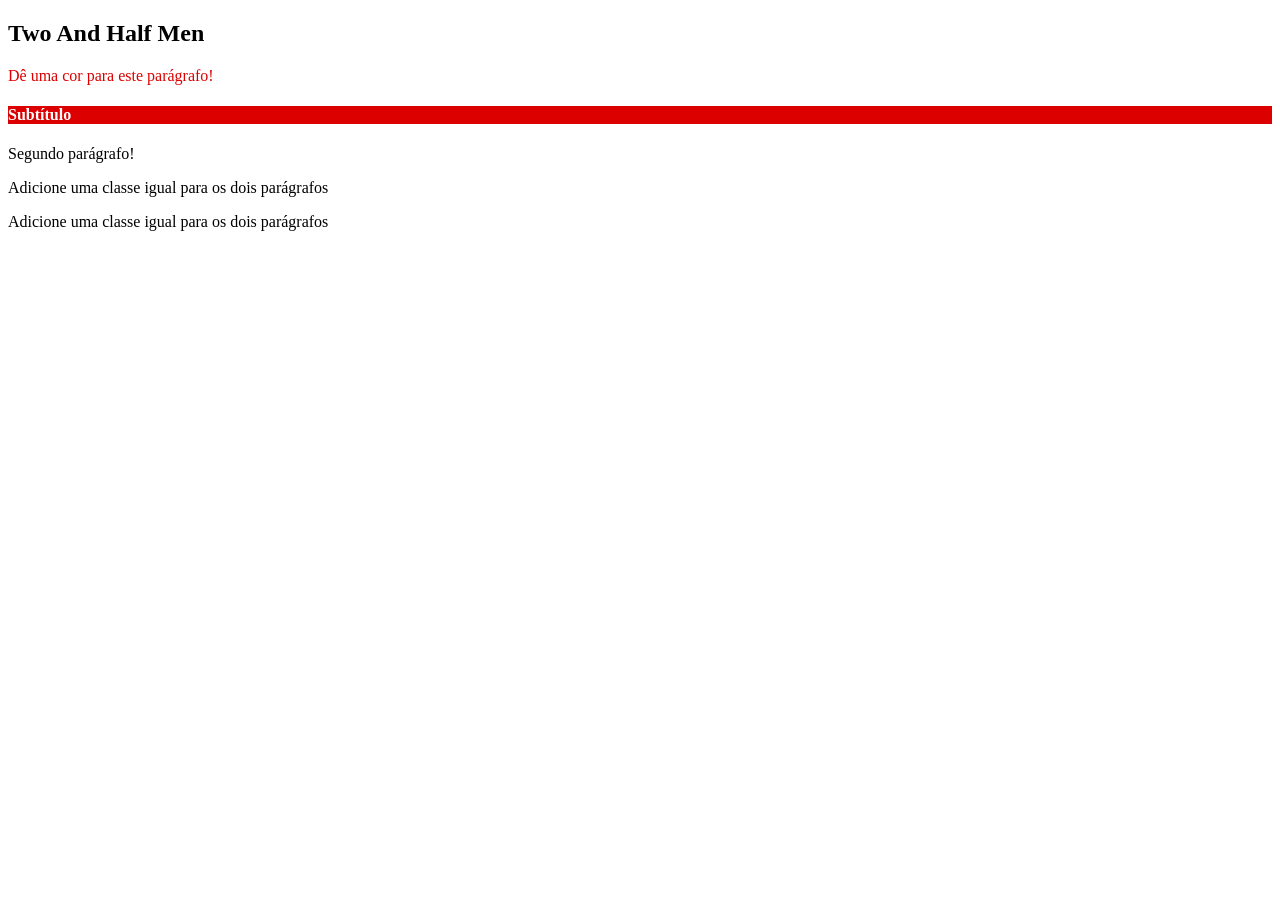
<file: modulo1-Fundamentos/bloco5-js-dom-eventos-e-webstorage/dia-1-javascript-dom-e-seletores/index.html>
<!DOCTYPE html>
<html>

<body>
  <header>
    <div class="primeira">
      <h2 id="page-title">Título</h2>
      <p id="paragraph">Dê uma cor para este parágrafo!</p>
      <h4 id="subtitle">Subtítulo</h4>
      <p id="second-paragraph">Segundo parágrafo!</p>
    </div>
    <div class="segunda">
      <p class="third-paragraph">Adicione uma classe igual para os dois parágrafos</p>
      <p class="third-paragraph">Adicione uma classe igual para os dois parágrafos</p>
    </div>
  </header>
  <script src="script.js">
    const paragraph = document.getElementById("paragraph");
    paragraph.style.color = "red";
  </script>
</body>

</html>
</file>
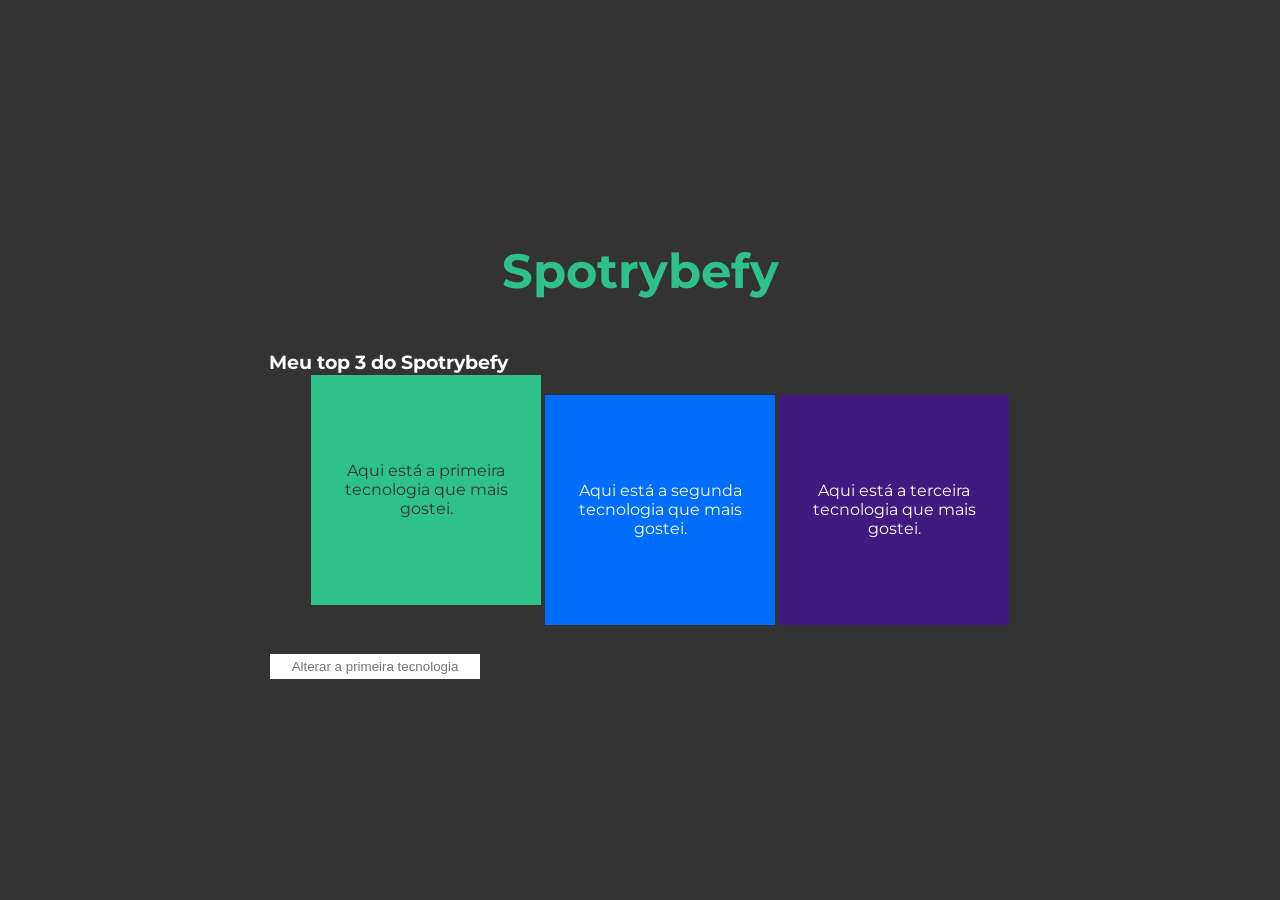
<file: modulo1-Fundamentos/bloco5-js-dom-eventos-e-webstorage/dia-3-javascript-eventos/index.html>
<!DOCTYPE html>
<html lang="pt-br">
  <head>
  <meta charset="UTF-8">
  <title>addEventListener</title>
  <link rel="preconnect" href="https://fonts.gstatic.com">
  <link href="https://fonts.googleapis.com/css2?family=Montserrat:wght@400;900&display=swap" rel="stylesheet">
  <link rel="stylesheet" href="style.css">
  </head>
  <body>
    <header>
      <h1>Spotrybefy</h1>
    </header>
    <main>
      <h3 id="my-spotrybefy">Meu top 3 do Spotrybefy</h3>
      <ul class="container">
        <li class="tech" id="first-li">Aqui está a primeira tecnologia que mais gostei.</li>
        <li id="second-li">Aqui está a segunda tecnologia que mais gostei.</li>
        <li id="third-li">Aqui está a terceira tecnologia que mais gostei.</li>
      </ul>
      <input type="text" id="input" placeholder="Alterar a primeira tecnologia">
    </main>
    <script src="main.js"></script>
  </body>
</html>
</file>
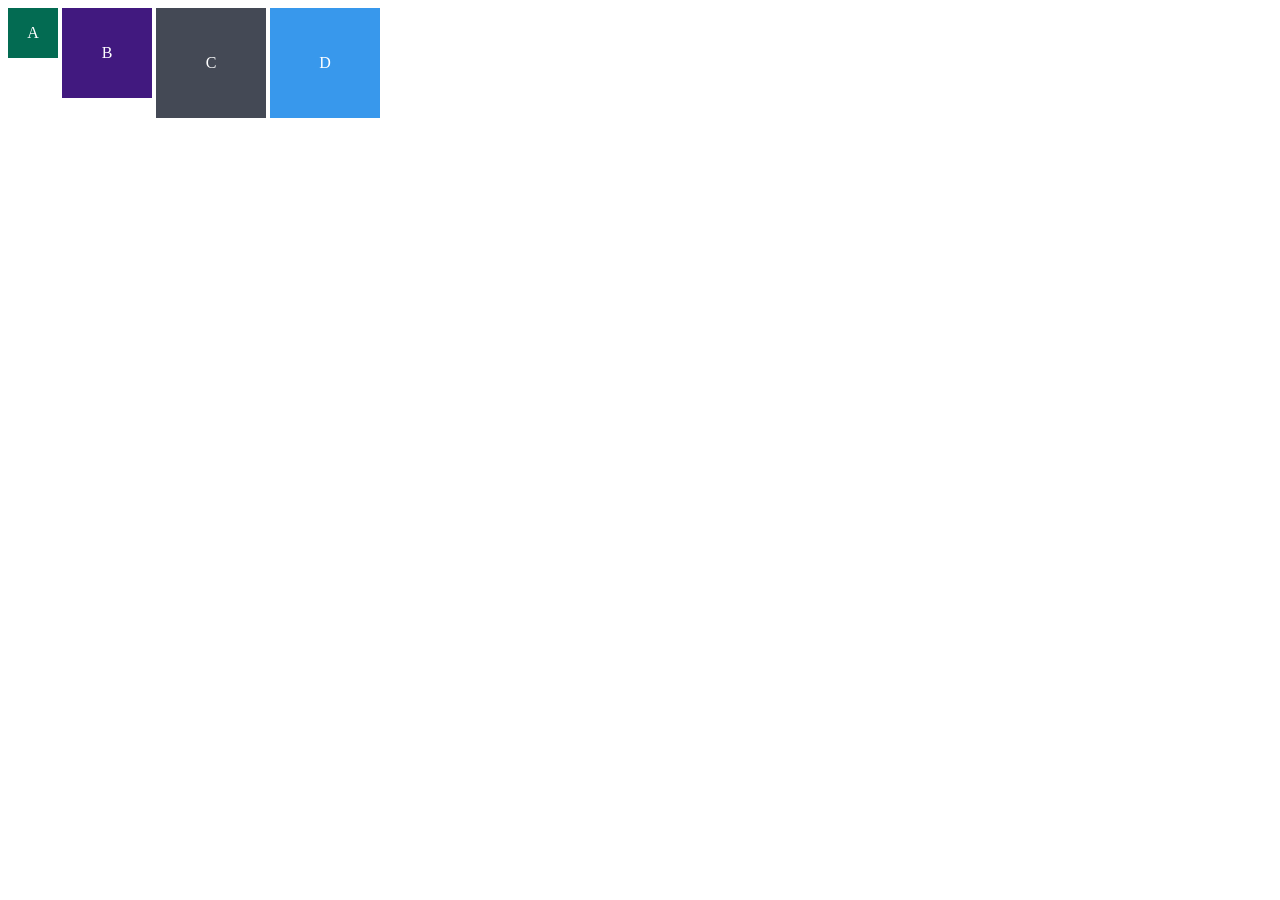
<file: modulo1-Fundamentos/bloco3-introdução-a-html-e-css/Dia-3-HTML-CSS-seletores-e-posicionamento/1 - BoxModel - Modelo de Caixas no CSS/index.html>
<!DOCTYPE html>
<html lang="en">
<head>
  <meta charset="UTF-8">
  <meta name="viewport" content="width=device-width, initial-scale=1.0">
  <title>Exercício de Fixação: box model</title>
  <link rel="stylesheet" href="style.css">
</head>
<body>
  <div class="caixa width-and-height" style="background: #036b52">A</div>
  <div class="caixa width-and-height padding" style="background: #41197f;">B</div>
  <div class="caixa width-and-height padding margin" style="background: #444955">C</div>
  <div class="caixa width-and-height padding margin border" style="background: #3898EC">D</div>
</body>
</html>
</file>
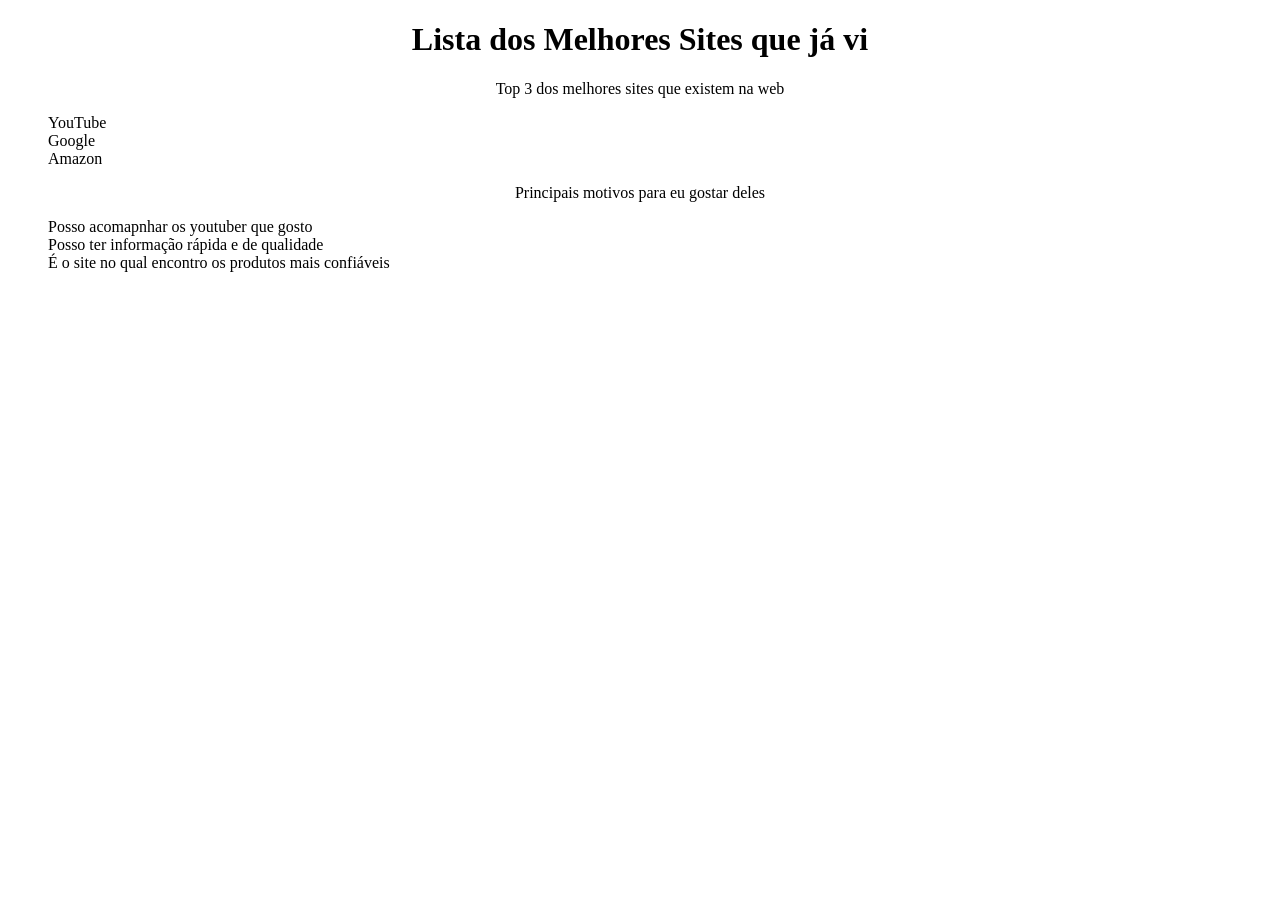
<file: modulo1-Fundamentos/bloco3-introdução-a-html-e-css/Dia-3-HTML-CSS-seletores-e-posicionamento/3 - Agrupamento de Seletores e Pseudoclasses/index.html>
<!DOCTYPE html>
<html lang="pt-br">

<head>
    <meta charset="UTF-8">
    <title>Agrupando Seletores</title>
    <link rel="stylesheet" href="style.css">
</head>

<body>
    <h1>Lista dos Melhores Sites que já vi</h1>
    <p>Top 3 dos melhores sites que existem na web</p>
    <ol>
        <li>YouTube</li>
        <li>Google</li>
        <li>Amazon</li>
    </ol>
    <p>Principais motivos para eu gostar deles</p>
    <ol>
        <li>Posso acomapnhar os youtuber que gosto</li>
        <li>Posso ter informação rápida e de qualidade</li>
        <li>É o site no qual encontro os produtos mais confiáveis</li>
    </ol>
</body>

</html>
</file>
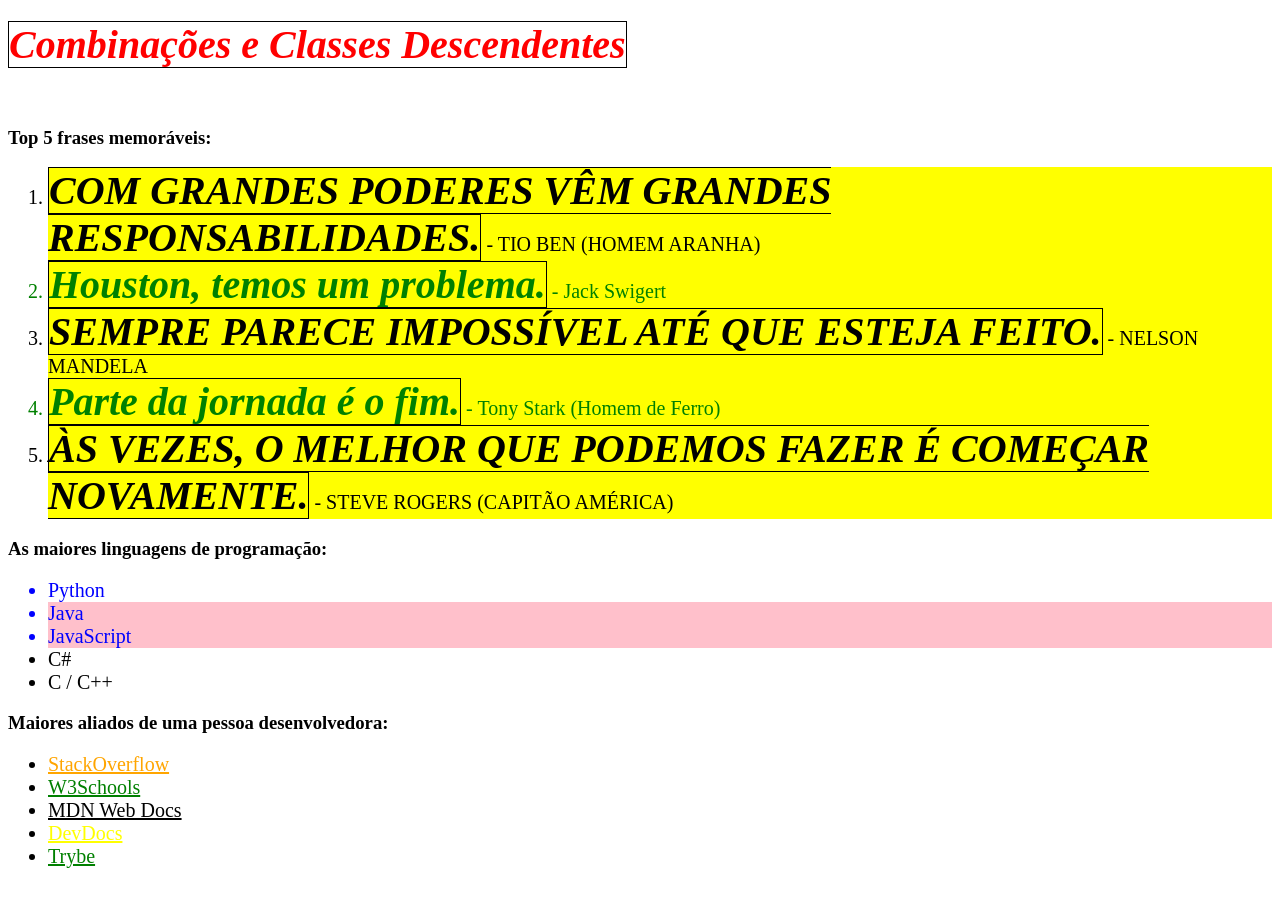
<file: modulo1-Fundamentos/bloco3-introdução-a-html-e-css/Dia-3-HTML-CSS-seletores-e-posicionamento/4 - Combinações e Classes Descendentes/index.html>
<!DOCTYPE html>
<html lang="pt-br">
  <head>
    <meta charset="UTF-8">
    <link rel="stylesheet" href="style.css">
    <title>#GoTrybe</title>
  </head>
  <body>
    <h1><em>Combinações e Classes Descendentes</em></h1>
    <br />
    <h3>Top 5 frases memoráveis:</h3>
    <ol>
      <li><em>Com grandes poderes vêm grandes responsabilidades.</em> - Tio Ben (Homem Aranha)</li>
      <li><em>Houston, temos um problema.</em> - Jack Swigert</li>
      <li><em>Sempre parece impossível até que esteja feito.</em> - Nelson Mandela</li>
      <li><em>Parte da jornada é o fim.</em> - Tony Stark (Homem de Ferro)</li>
      <li><em>Às vezes, o melhor que podemos fazer é começar novamente.</em> - Steve Rogers (Capitão América)</li>
    </ol>
    <h3>As maiores linguagens de programação:</h3>
    <ul id="linguagens">
      <li>Python</li>
      <li class="java">Java</li>
      <li class="java">JavaScript</li>
      <li>C#</li>
      <li>C / C++</li>
    </ul>
    <h3>Maiores aliados de uma pessoa desenvolvedora:</h3>
    <ul id="aliados">
      <li>
        <a href="https://pt.stackoverflow.com/" target="_blank">StackOverflow</a>
      </li>
      <li>
        <a href="https://www.w3schools.com/" target="_blank">W3Schools</a>
      </li>
      <li>
        <a href="https://developer.mozilla.org/pt-BR/" target="_blank">MDN Web Docs</a>
      </li>
      <li>
        <a href="https://devdocs.io/" target="_blank">DevDocs</a>
      </li>
      <li>
        <a href="https://app.betrybe.com/" target="_blank">Trybe</a>
      </li>
    </ul>
  </body>
</html>

<!-- Crie o arquivo style.css e resolva os seguintes exercícios:
1 - Faça com que todos os itens de Listas Ordenadas tenham uma cor de fundo amarela. Se a numeração do item for PAR, faça a cor de fonte ser verde. Se o número for considerado ÍMPAR, utilize a propriedade text-transform para deixar o texto maiúsculo. (Dica: combinar classes pode ser útil aqui).
2 - Faça todas as tags Header (h1, h2...) possuírem cor de fonte vermelha e, se alguma delas estiver em itálico, aumente seu tamanho para 40px e acrescente uma borda de 1px preta e sólida.
3 - Faça todas as li's terem 20px de tamanho de fonte e, para todo texto em itálico dentro de alguma li, utilize a propriedade font-weight para deixá-lo negrito.
4 - Na listagem de linguagens de programação, faça com que as 3 primeiras da lista possuam cor de fonte azul e, se alguma possuir "java*" no texto, utilize uma cor de fundo rosa.
5 - (Bônus) Para cada link na lista de aliados da pessoa desenvolvedora, faça com que ao passar o mouse sobre cada um, o texto fique em negrito e assuma a cor de fonte "temática do site"
Dica 1: Utilize o seletor :hover para controlar o passar do mouse.
Dica 2: Sugestão de cores padrão. StackOverflow (laranja), W3Schools (verde), MDN (preta), DevDocs (amarela), Trybe (verde). -->
</file>
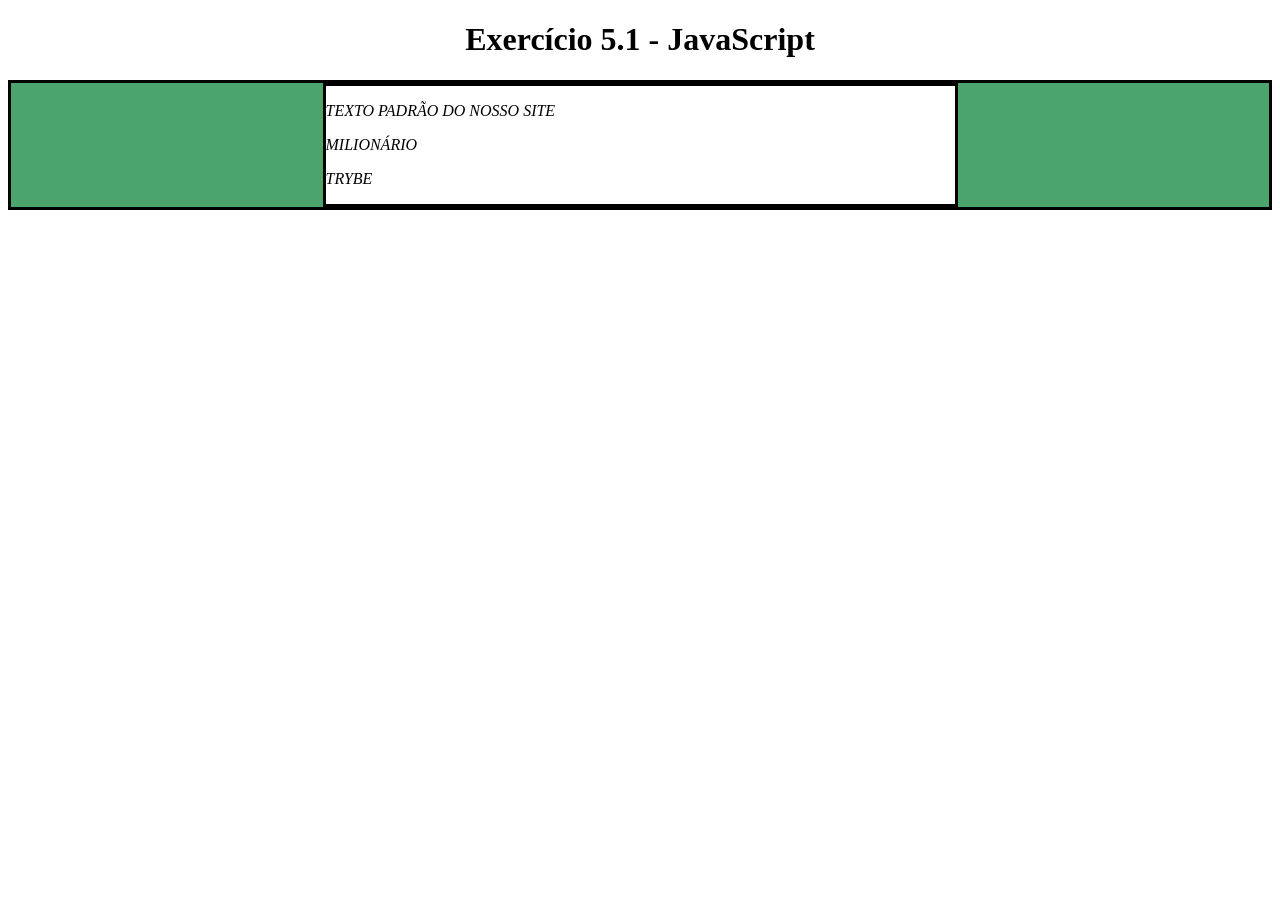
<file: modulo1-Fundamentos/bloco5-js-dom-eventos-e-webstorage/dia-1-javascript-dom-e-seletores/index3.html>
<!DOCTYPE html>
<html>
  <head>
    <meta charset="UTF-8" />
    <meta name="viewport" content="width=device-width" />
    <title>Exercício 5.1</title>
    
    <style>
      main, section {
        border-color: black;
        border-style: solid;
      }

      .title {
        text-align: center;
      }

      .main-content {
        background-color: yellow;
      }

      .main-content .center-content {
        background-color: red;
        width: 50%;
        margin: 0 auto;
      }

      .main-content .center-content p {
        font-style: italic;
      }
    </style>
  </head>
  <body>
    <header> 
      <h1 class="title">Exercício 5.1 - JavaEscripito </h1>
    </header>    
    <main class="main-content">
      <section class="center-content">
        <p>Texto padrão do nosso site</p>
        <p>-----</p>
        <p>Trybe</p>
      </section>
    </main>
    <script src="script3.js">
        /*
        Aqui você vai modificar os elementos já existentes utilizando apenas as funções:
        - document.getElementById()
        - document.getElementsByClassName()
        - document.getElementsByTagName()
        */
       
    </script>

  </body>
</html>
</file>
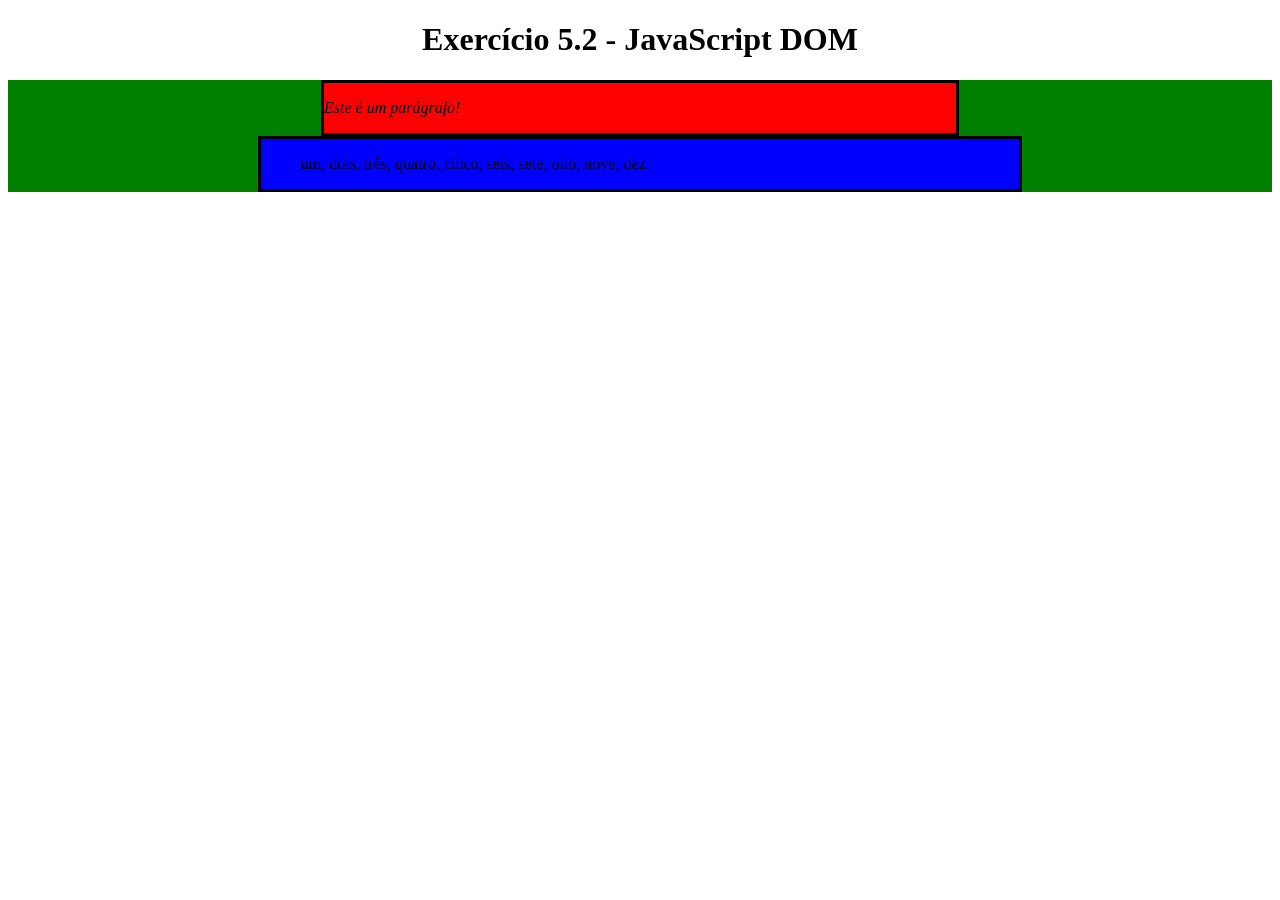
<file: modulo1-Fundamentos/bloco5-js-dom-eventos-e-webstorage/dia-2-javascript-trabalhando-com-elementos/index2.html>
<!DOCTYPE html>
<html>
  <head>
    <meta charset="UTF-8" />
    <meta name="viewport" content="width=device-width" />
    <title>Exercício 5.2</title>
    <link rel="stylesheet" href="style2.css">
  </head>
  
  <body>
    <script src="script2.js">
      // COLOQUE SEU CÓDIGO AQUI
    </script>
  </body>
</html>
</file>
<file: modulo1-Fundamentos/bloco5-js-dom-eventos-e-webstorage/dia-3-javascript-eventos/style.css>
body {
    align-items: center;
    background-color: #333;
    color: white;
    display: flex;
    flex-flow: column wrap;
    font-family: Montserrat, sans-serif;
    height: 100vh;
    justify-content: center;
    margin: 0;
    padding: 0;
    width: 100vw;
  }
  
  .container {
    display: flex;
    flex-flow: row wrap;
  }
  
  .container li {
    align-items: center;
    display: flex;
    flex-flow: column wrap;
    height: 200px;
    justify-content: center;
    margin: 2px;
    padding: 15px;
    text-align: center;
    transition: all 0.25s ease;
    width: 200px;
  }
  
  h1 {
    font-size: 48px;
    color: #2fc18c;
  }
  
  .container li:nth-of-type(1) {
    background-color: #2fc18c;
    color: #333;
  }
  
  .container li:nth-of-type(2) {
    background-color: #006dfb;
  }
  
  .container li:nth-of-type(3) {
    background-color: #41197f;
  }
  
  input {
    border: 1px solid #333;
    margin: 10px 0;
    padding: 5px;
    text-align: center;
    width: 200px;
  }
  
  input:hover {
    border: 1px solid #2fc18c;
  }
  
  input:focus {
    border: 1px solid #006dfb;
    outline: 2px solid #006dfb;
  }
  
  .tech {
    transform: translateY(-20px);
  }
</file>
<file: modulo1-Fundamentos/bloco3-introdução-a-html-e-css/Dia-3-HTML-CSS-seletores-e-posicionamento/1 - BoxModel - Modelo de Caixas no CSS/style.css>
.caixa {
    color: white;
    display: inline-block;
    line-height: 50px;
    text-align: center;
    vertical-align: top;
  }
  
  .width-and-height {
    height: 50px;
    width: 50px;
  }
  
  /* insira na classe abaixo um padding de 20px para aplicá-lo aos itens B, C e D */
  .padding {
    padding: 20px;
  }
  
  /* insira na classe abaixo uma margem de 30px para aplicá-la aos itens C e D */
  .margin {
    padding: 30px;
  }
  
  /* insira na classe abaixo uma borda com valor '5px solid black' para aplicá-la ao item D */
  .border {
    border: 5px;
  }
</file>
<file: modulo1-Fundamentos/bloco3-introdução-a-html-e-css/Dia-3-HTML-CSS-seletores-e-posicionamento/3 - Agrupamento de Seletores e Pseudoclasses/style.css>
h1, p {
    text-align: center;
}

li {
    list-style-type: none;
}

li:hover {
    background-color: green;
}

li:active {
    color: white;
}
</file>
<file: modulo1-Fundamentos/bloco3-introdução-a-html-e-css/Dia-3-HTML-CSS-seletores-e-posicionamento/4 - Combinações e Classes Descendentes/style.css>
ol li {
    background-color: yellow;
}

ol li:nth-child(even){
    color: green;
}

ol li:nth-child(odd){
    text-transform: uppercase;
}

h1, h2{
    color: red;
}

h1 em, h2, em{
    font-size: 40px;
    border: 1px solid black;
}

li {
    font-size: 20px;
}

li em {
    font-weight: bold;
}

#linguagens li:not(:nth-of-type(n + 4)) {
    color: blue;
}

.java {
    background-color: pink;
}

#aliados li a:hover {
    font-weight: bold;
}

#aliados li a[href*="stackoverflow"]{
    color: orange;
}

#aliados li a[href*="w3schools"]{
    color: green;
}

#aliados li a[href*="mozilla"]{
    color: black;
}

#aliados li a[href*="devdocs"]{
    color: yellow;
}

#aliados li a[href*="trybe"]{
    color: green;
}
</file>
<file: modulo1-Fundamentos/bloco5-js-dom-eventos-e-webstorage/dia-2-javascript-trabalhando-com-elementos/style2.css>
section {
        border-color: black;
        border-style: solid;
      }

      .title {
        text-align: center;
      }

      .main-content {
        background-color: yellow;
      }

      .main-content .center-content {
        background-color: red;
        width: 50%;
        margin-left: auto;
        margin-right: auto;
      }

      .main-content .center-content p {
        font-style: italic;
      }

      .main-content .left-content {
        background-color: green;
        width: 60%;
        margin-left: 0;
        margin-right: auto;
      }

      .main-content .left-content .small-image {
        display: block;
        margin-left: auto;
        margin-right: auto;
        border-radius: 100%;
      }

      .main-content .right-content {
        background-color: blue;
        width: 60%;
        margin-left: auto;
        margin-right: 0;
      }

      .main-content .description {
        text-align: center;
      }
</file>
